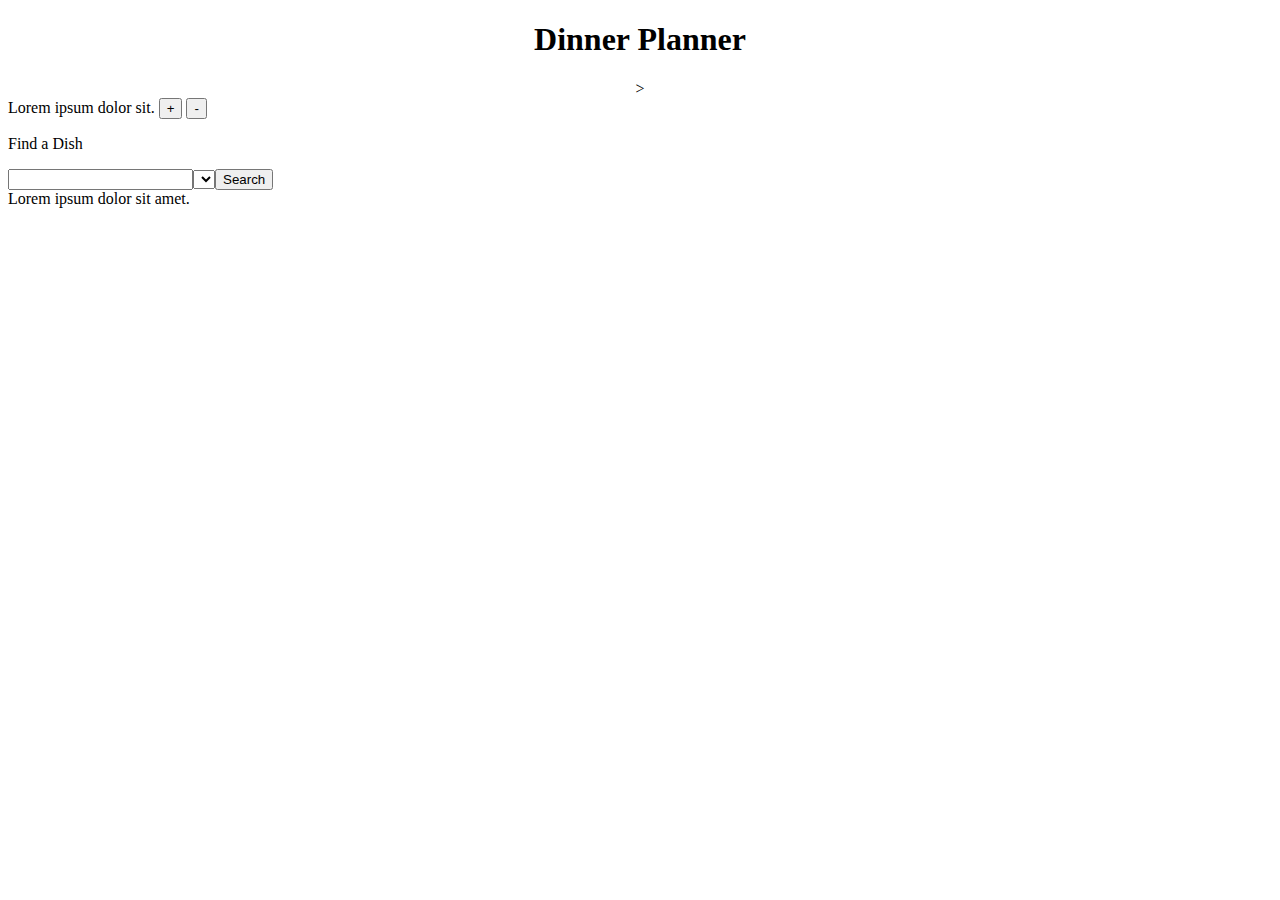
<file: sandbox.html>
<!DOCTYPE html>
<html>
<head>
  <meta charset="utf-8" />
  <meta http-equiv="X-UA-Compatible" content="IE=edge">
  <title>Page Title</title>
  <meta name="viewport" content="width=device-width, initial-scale=1">
  <link rel="stylesheet" type="text/css" media="screen" href="main.css" />
  
</head>
<body>
  <div class="wrapper">
    <div class="header"><h1>Dinner Planner</h1>></div>
    <div class="sidebar">Lorem ipsum dolor sit.
        <input type="button" value="+">
        <input type="button" value="-">

    </div>
    <div class="content">
      <div class="search">
          <p>Find a Dish</p>
          <input type="text"><select></select><input type="button" value="Search">
        </div>
      <div class="dishes">Lorem ipsum dolor sit amet.</div>

    </div>



  </div>
</body>
</html>
</file>
<file: main.css>
.header{
  text-align: center;
}
nav.sidebar{
  background: white;
  align-self: flex-start;
}
#welcome-wrapper{
  margin: auto;
  width: 50%;
}
.center{
  margin: auto;
  width: 50%;
}
.loading{
  background: transparent url(images/Infinity.png) no-repeat scroll center center;

}
</file>
